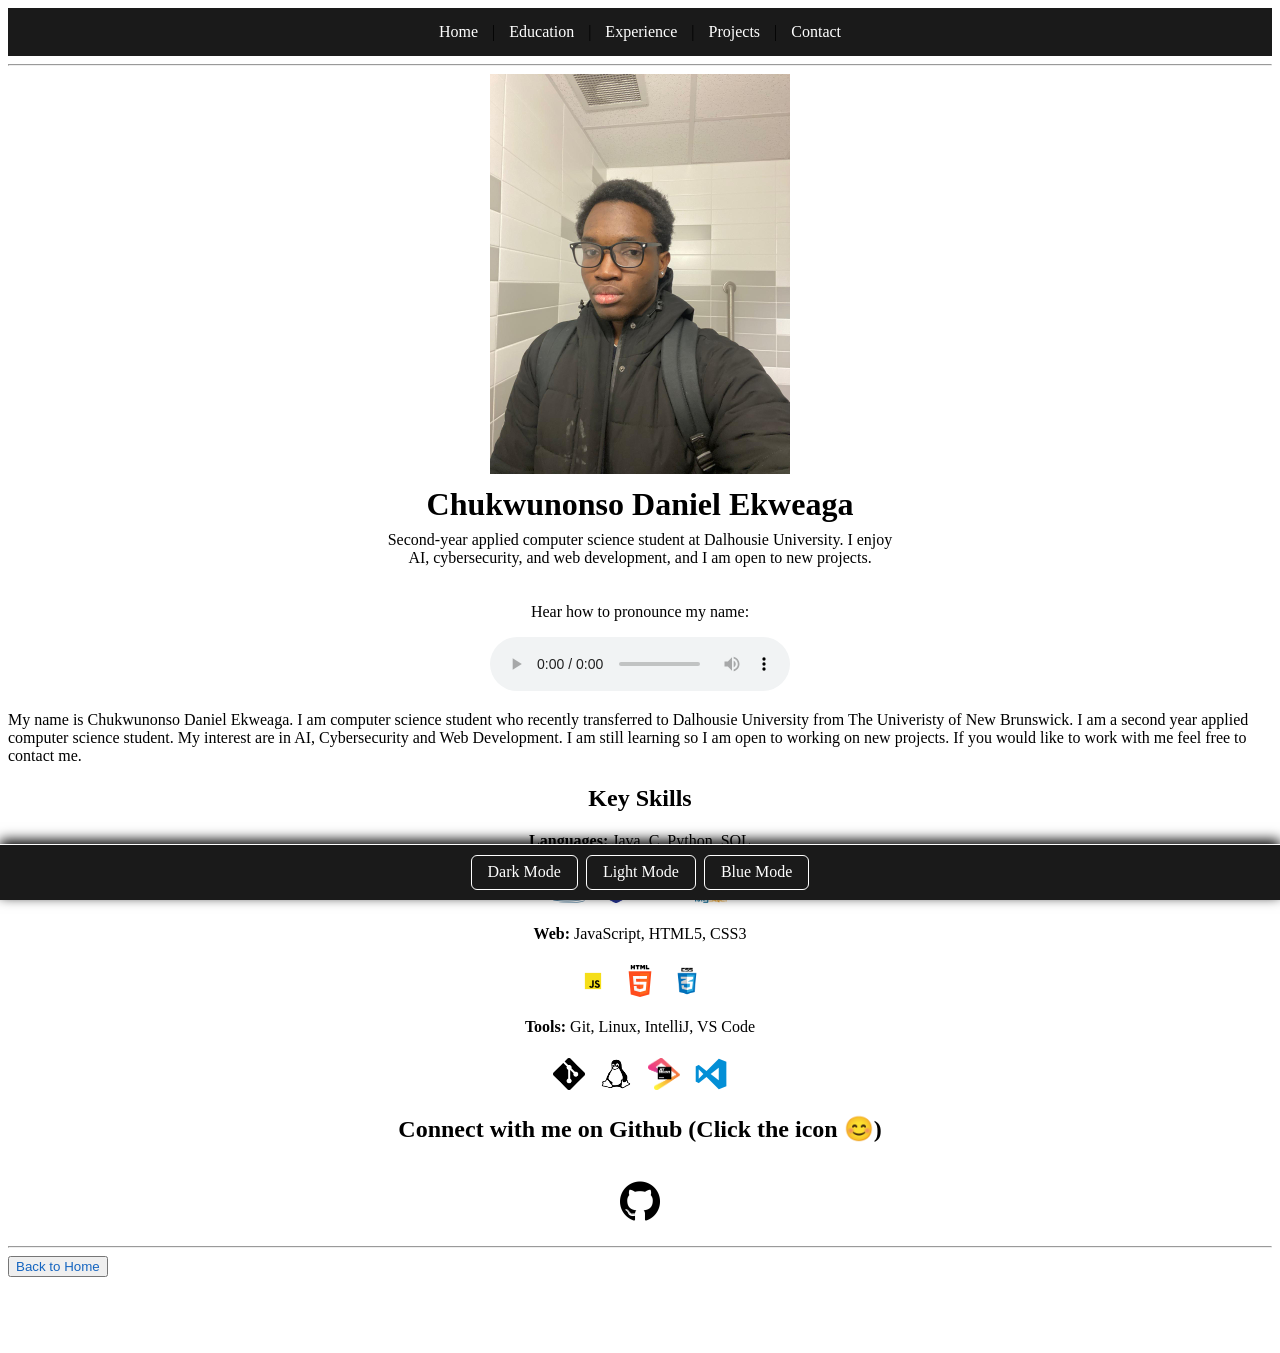
<file: index.html>
<!DOCTYPE html>
<html lang="en">
<head>
    <meta charset="UTF-8">
    <meta name="viewport" content="width=device-width, initial-scale=1.0">
    <title>Home - Chukwunonso Daniel Ekweaga</title>
    <link rel="shortcut icon" type="image/x-icon" href="images/favicon.ico">
    <link rel="stylesheet" href="style.css">
    <script src="script.js"></script>
</head>
<body onload="showWelcome()">
    <div id="navbar"></div>

    <hr>

    <header class="hero">
        <img src="images/icon.jpeg" alt="Profile photo of Chukwunonso Daniel Ekweaga" width="300" height="400" class="center-block" id="profilePic">
        <h1>Chukwunonso Daniel Ekweaga</h1>
        <p class="hero-intro">Second-year applied computer science student at Dalhousie University. I enjoy AI, cybersecurity, and web development, and I am open to new projects.</p>
    </header>

    <p class="center">Hear how to pronounce my name:</p>
    <p class="center">
        <audio src="audio/intro.mp4" controls>
        </audio>
    </p>

    <p>
        My name is Chukwunonso Daniel Ekweaga. I am computer science student who recently transferred to Dalhousie University from The Univeristy of New Brunswick.
        I am a second year applied computer science student. My interest are in AI, Cybersecurity and Web Development. I am still learning so I am open to working on new projects.
        If you would like to work with me feel free to contact me.
    </p>

        <h2 class="center">Key Skills</h2>
    <p class="center"><strong>Languages:</strong> Java, C, Python, SQL</p>
    <p class="center">
        <a href="https://openjdk.org" target="_blank" rel="noopener noreferrer">
            <img src="images/skills/java.png" alt="Java" width="32" height="32">
        </a>
        <a href="https://en.cppreference.com/w/c" target="_blank" rel="noopener noreferrer">
            <img src="images/skills/c.png" alt="C" width="32" height="32">
        </a>
        <a href="https://www.python.org" target="_blank" rel="noopener noreferrer">
            <img src="images/skills/python.png" alt="Python" width="32" height="32">
        </a>
        <a href="https://www.mysql.com/" target="_blank" rel="noopener noreferrer">
            <img src="images/skills/sql.png" alt="SQL" width="32" height="32">
        </a>
    </p>
    <p class="center"><strong>Web:</strong> JavaScript, HTML5, CSS3</p>
    <p class="center">
        <a href="https://developer.mozilla.org/en-US/docs/Web/JavaScript" target="_blank" rel="noopener noreferrer">
            <img src="images/skills/JavaScript.png" alt="JavaScript" width="32" height="32">
        </a>
        <a href="https://developer.mozilla.org/en-US/docs/Web/HTML" target="_blank" rel="noopener noreferrer">
            <img src="images/skills/html.png" alt="HTML5" width="32" height="32">
        </a>
        <a href="https://developer.mozilla.org/en-US/docs/Web/CSS" target="_blank" rel="noopener noreferrer">
            <img src="images/skills/css.png" alt="CSS3" width="32" height="32">
        </a>
    </p>
    <p class="center"><strong>Tools:</strong> Git, Linux, IntelliJ, VS Code</p>
    <p class="center">
        <a href="https://git-scm.com" target="_blank" rel="noopener noreferrer">
            <img src="images/skills/git.png" alt="Git" width="32" height="32">
        </a>
        <a href="https://www.kernel.org" target="_blank" rel="noopener noreferrer">
            <img src="images/skills/linux.png" alt="Linux" width="32" height="32">
        </a>
        <a href="https://www.jetbrains.com/idea" target="_blank" rel="noopener noreferrer">
            <img src="images/skills/jetbrains.png" alt="IntelliJ IDEA" width="32" height="32">
        </a>
        <a href="https://code.visualstudio.com" target="_blank" rel="noopener noreferrer">
            <img src="images/skills/vscode.png" alt="VS Code" width="32" height="32">
        </a>
    </p>

    <div class="center">
        <h2>Connect with me on Github (Click the icon 😊)</h2>
        <a href="https://github.com/danekweaga" target="_blank" rel="noopener noreferrer">
            <img src="images/github.png" alt="Link to GitHub profile" width="64" height="64">
        </a>
    </div>
    <hr>

    <div class="theme-buttons">
        <button onclick="applyTheme('dark')">Dark Mode</button>
        <button onclick="applyTheme('light')">Light Mode</button>
        <button onclick="applyTheme('blue')">Blue Mode</button>
    </div>

    <button><a href="index.html">Back to Home</a></button>
</body>
</html>
</file>
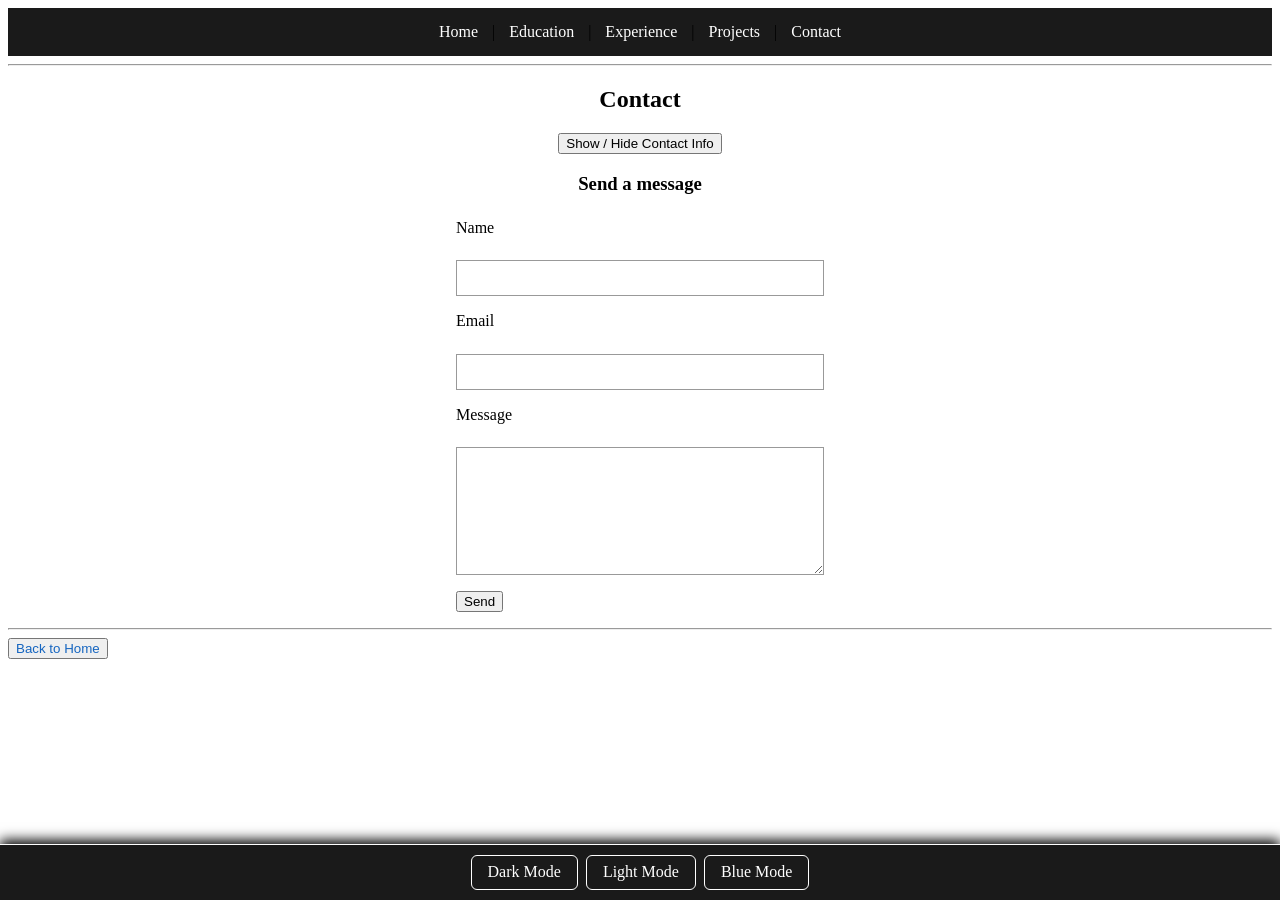
<file: contact.html>
<!DOCTYPE html>
<html lang="en">
<head>
    <meta charset="UTF-8">
    <meta name="viewport" content="width=device-width, initial-scale=1.0">
    <title>Contact - Chukwunonso Daniel Ekweaga</title>
    <link rel="shortcut icon" type="image/x-icon" href="images/favicon.ico">
    <link rel="stylesheet" href="style.css">
    <script src="script.js"></script>
</head>
<body>
    <div id="navbar"></div>

    <hr>
    <div class="center">
        <h2>Contact</h2>
    <button onclick="toggleContact()">Show / Hide Contact Info</button>
    <div id="contactInfo" class="hidden">
        <h3>Connect With Me</h3>
        <p>
            <a href="https://www.linkedin.com/in/chukwunonso-daniel-ekweaga/" target="_blank" rel="noopener noreferrer">LinkedIn</a><br>
            <a href="https://github.com/danekweaga" target="_blank" rel="noopener noreferrer">GitHub</a>
        </p>
        <h3>Email</h3>
        <p>
            <a href="mailto:danielekweaga@gmail.com">danielekweaga@gmail.com</a>
        </p>
    </div>

        <h3>Send a message</h3>
        <form class="contact-form" action="#" method="post">
            <p>
                <label for="contact-name">Name</label><br>
                <input type="text" id="contact-name" name="name" required>
            </p>
            <p>
                <label for="contact-email">Email</label><br>
                <input type="email" id="contact-email" name="email" required>
            </p>
            <p>
                <label for="contact-message">Message</label><br>
                <textarea id="contact-message" name="message" rows="6" cols="40" required></textarea>
            </p>
            <p>
                <button type="submit">Send</button>
            </p>
        </form>
    </div>

    <hr>

    <div class="theme-buttons">
        <button onclick="applyTheme('dark')">Dark Mode</button>
        <button onclick="applyTheme('light')">Light Mode</button>
        <button onclick="applyTheme('blue')">Blue Mode</button>
    </div>

    <button><a href="index.html">Back to Home</a></button>
</body>
</html>
</file>
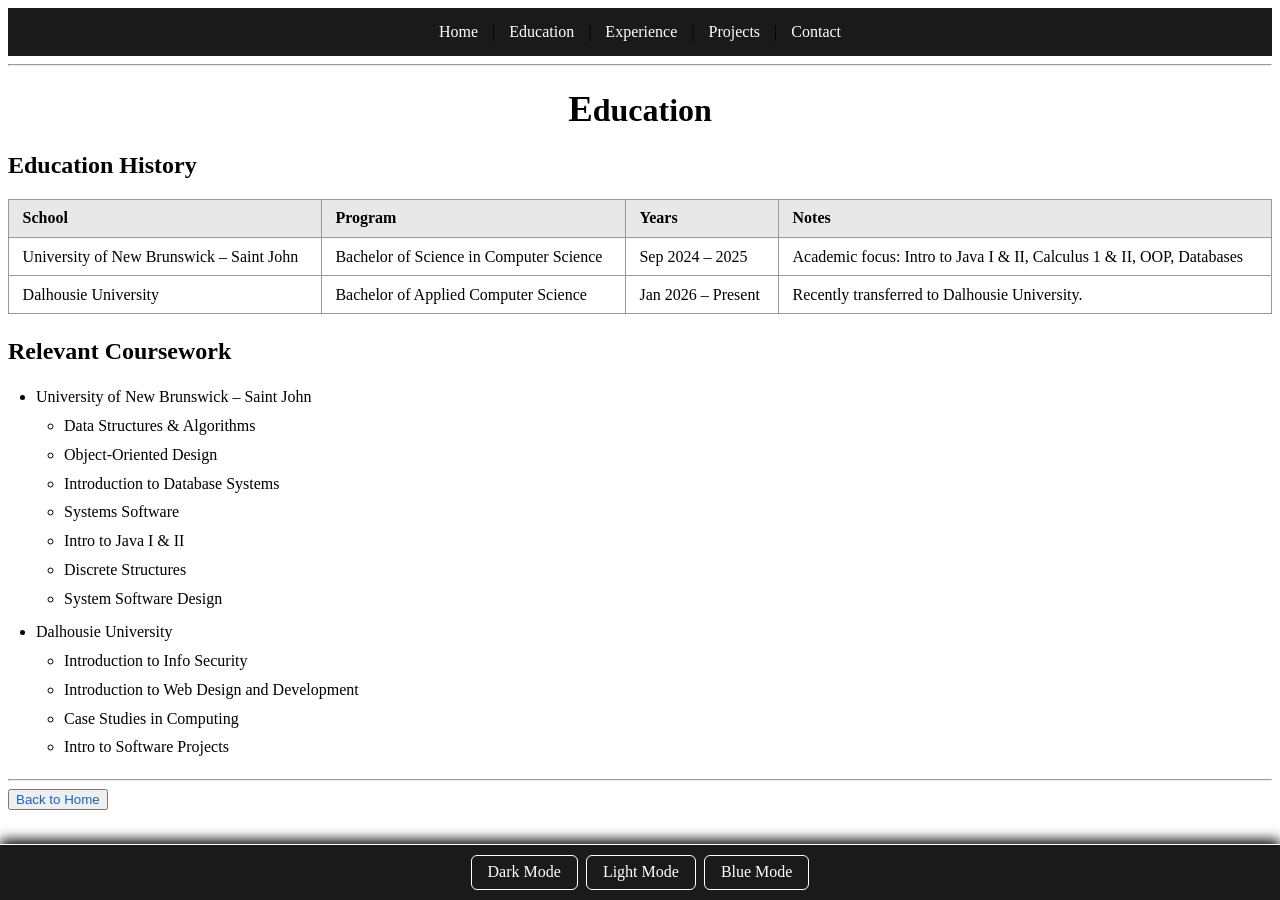
<file: education.html>
<!DOCTYPE html>
<html lang="en">
<head>
    <meta charset="UTF-8">
    <meta name="viewport" content="width=device-width, initial-scale=1.0">
    <title>Education - Chukwunonso Daniel Ekweaga</title>
    <link rel="shortcut icon" type="image/x-icon" href="images/favicon.ico">
    <link rel="stylesheet" href="style.css">
    <script src="script.js"></script>
</head>
<body>
    <div id="navbar"></div>

    <hr>

    <h1 class="center">Education</h1>

    <h2>Education History</h2>
    <table class="education-table">
        <thead>
            <tr>
                <th>School</th>
                <th>Program</th>
                <th>Years</th>
                <th>Notes</th>
            </tr>
        </thead>
        <tbody>
            <tr>
                <td>University of New Brunswick – Saint John</td>
                <td>Bachelor of Science in Computer Science</td>
                <td>Sep 2024 – 2025</td>
                <td>Academic focus: Intro to Java I & II, Calculus 1 & II, OOP, Databases</td>
            </tr>
            <tr>
                <td>Dalhousie University</td>
                <td>Bachelor of Applied Computer Science</td>
                <td>Jan 2026 – Present</td>
                <td>Recently transferred to Dalhousie University.</td>
            </tr>
        </tbody>
    </table>

    <h2>Relevant Coursework</h2>
    <ul>
        <li>University of New Brunswick – Saint John
            <ul>
                <li>Data Structures & Algorithms</li>
                <li>Object-Oriented Design</li>
                <li>Introduction to Database Systems</li>
                <li>Systems Software</li>
                <li>Intro to Java I & II</li>
                <li>Discrete Structures</li>
                <li>System Software Design</li>
            </ul>
        </li>
        <li>Dalhousie University
            <ul>
                <li>Introduction to Info Security</li>
                <li>Introduction to Web Design and Development</li>
                <li>Case Studies in Computing</li>
                <li>Intro to Software Projects</li>
            </ul>
        </li>
    </ul>

     <hr>

    <div class="theme-buttons">
        <button onclick="applyTheme('dark')">Dark Mode</button>
        <button onclick="applyTheme('light')">Light Mode</button>
        <button onclick="applyTheme('blue')">Blue Mode</button>
    </div>

    <button><a href="index.html">Back to Home</a></button>
</body>
</html>
</file>
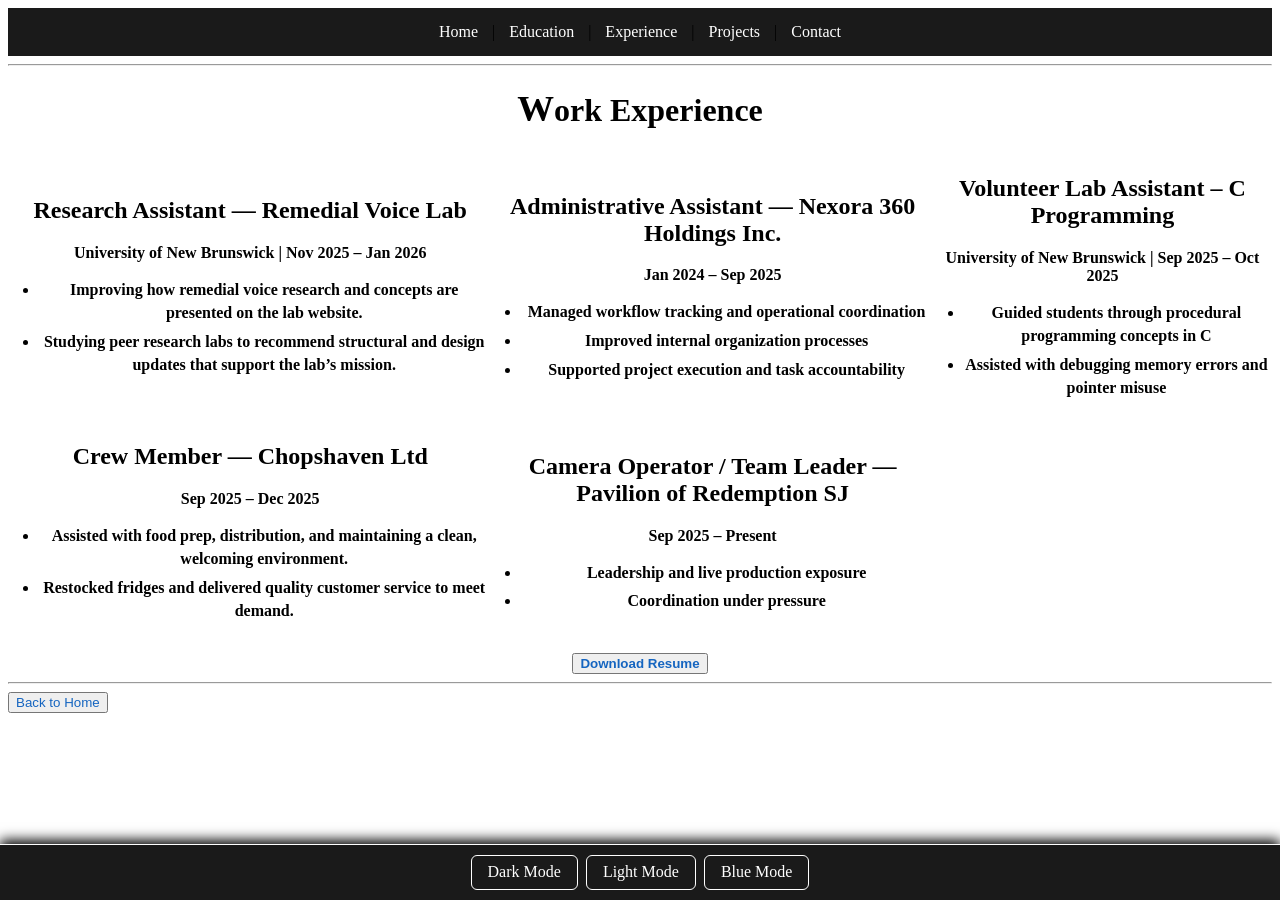
<file: experience.html>
<!DOCTYPE html>
<html lang="en">
<head>
    <meta charset="UTF-8">
    <meta name="viewport" content="width=device-width, initial-scale=1.0">
    <title>Work Experience - Chukwunonso Daniel Ekweaga</title>
    <link rel="shortcut icon" type="image/x-icon" href="images/favicon.ico">
    <link rel="stylesheet" href="style.css">
    <script src="script.js"></script>
</head>
<body>
    <div id="navbar"></div>

    <hr>

    <h1 class="center">Work Experience</h1>
<table>
    <tr>
        <th>
    <h2>Research Assistant — Remedial Voice Lab</h2>
    <p><strong>University of New Brunswick</strong> | Nov 2025 – Jan 2026</p>
    <ul>
        <li>Improving how remedial voice research and concepts are presented on the lab website.</li>
        <li>Studying peer research labs to recommend structural and design updates that support the lab’s mission.</li>
    </ul>
    </th>

    
<th>
    <h2>Administrative Assistant — Nexora 360 Holdings Inc.</h2>
    <p>Jan 2024 – Sep 2025</p>
    <ul>
        <li>Managed workflow tracking and operational coordination</li>
        <li>Improved internal organization processes</li>
        <li>Supported project execution and task accountability</li>
    </ul>
</th>
<th>
    <h2>Volunteer Lab Assistant – C Programming</h2>
    <p><strong>University of New Brunswick</strong> | Sep 2025 – Oct 2025</p>
    <ul>
        <li>Guided students through procedural programming concepts in C</li>
        <li>Assisted with debugging memory errors and pointer misuse</li>
    </ul>
</th>
</tr>
<tr>
    <th>
        <h2>Crew Member — Chopshaven Ltd</h2>
        <p>Sep 2025 – Dec 2025</p>
        <ul>
            <li>Assisted with food prep, distribution, and maintaining a clean, welcoming environment.</li>
            <li>Restocked fridges and delivered quality customer service to meet demand.</li>
        </ul>
    </th>

    <th>
        <h2>Camera Operator / Team Leader — Pavilion of Redemption SJ</h2>
        <p>Sep 2025 – Present</p>
        <ul>
            <li>Leadership and live production exposure</li>
            <li>Coordination under pressure</li>
        </ul>
    </th>
</tr>
</table>
    <button class="center-block"><a href="resume.pdf" download>Download Resume</a></button>
     <hr>

    <div class="theme-buttons">
        <button onclick="applyTheme('dark')">Dark Mode</button>
        <button onclick="applyTheme('light')">Light Mode</button>
        <button onclick="applyTheme('blue')">Blue Mode</button>
    </div>

    <button><a href="index.html">Back to Home</a></button>
</body>
</html>
</file>
<file: style.css>
/* CSS Variables for Theme System */
:root 
{
    --bg-color: #ffffff;
    --text-color: #222222;
    --navbar-bg: #1a1a1a;
    --navbar-text: #ffffff;
    --table-header-bg: #e8e8e8;
    --link-color: #1565c0;
    --link-hover: #0d47a1;
}

/* UNIVERSAL selector (*) — box model for all elements */
*,
*::before,
*::after {
    box-sizing: border-box;
}

/* Main content links: no underline, color changes on hover */
a {
    color: var(--link-color);
    text-decoration: none;
}

a:hover {
    color: var(--link-hover);
}

/* Space for fixed theme bar at bottom */
body {
    padding-bottom: 4.25rem;
}

/* Centers text content horizontally */
.center 
{
    text-align: center;
}

/* Displays element as a block and centers it horizontally on the page */
.center-block 
{
    display: block;
    margin: 0.5rem auto;
}

/* Images: spacing without a box border (borders looked like extra lines) */
img {
    margin: 0.35rem;
    padding: 0;
    border: none;
    box-sizing: content-box;
    vertical-align: middle;
}

/* Lists: clearer spacing and indentation (site-wide) */
ul, ol {
    margin: 0.5rem 0 1.25rem;
    padding-left: 1.75rem;
}

li {
    margin: 0.35rem 0;
    line-height: 1.45;
}

ul ul,
ol ol,
ul ol,
ol ul {
    margin: 0.35rem 0 0.65rem;
}

/* Home page hero: heading, short line, and photo — minimal spacing only */
.hero {
    text-align: center;
    padding: 0 1rem 1.25rem;
}

.hero h1 {
    margin: 0.75rem 0 0.5rem;
}

.hero-intro {
    margin: 0 auto;
    max-width: 32rem;
}

/* Education page table: borders, spacing, readable cells */
.education-table {
    width: 100%;
    max-width: 56rem;
    margin: 0.75rem auto 1.5rem;
    border-collapse: collapse;
    border: 1px solid #999;
}

.education-table th,
.education-table td {
    border: 1px solid #999;
    padding: 0.6rem 0.85rem;
    text-align: left;
    vertical-align: top;
}

.education-table thead th {
    background-color: var(--table-header-bg);
}

/* Styles the navigation bar with background and centered text */
.navbar 
{
    background-color: var(--navbar-bg);
    padding: 15px;
    text-align: center; 
}

/* CHILD combinator (>) — direct <a> children of .navbar only */
.navbar > a 
{
    color: var(--navbar-text);
    margin: 0 10px;
    text-decoration: none;
}

.navbar > a:hover {
    color: var(--navbar-text);
    opacity: 0.85;
}

/* Hides elements by setting display to none */
.hidden 
{
    display: none;
}

/* Theme switcher: fixed strip at the bottom of the viewport */
.theme-buttons {
    position: fixed;
    bottom: 0;
    left: 0;
    right: 0;
    z-index: 100;
    display: flex;
    justify-content: center;
    flex-wrap: wrap;
    gap: 0.5rem;
    padding: 0.65rem 1rem;
    background-color: var(--navbar-bg);
    border-top: 1px solid white;
    box-shadow: 0 -4px 12px black;
}

.theme-buttons button {
    padding: 0.45rem 1rem;
    border: 1px solid var(--navbar-text);
    border-radius: 6px;
    background-color: transparent;
    color: var(--navbar-text);
    font: inherit;
    cursor: pointer;
}

.theme-buttons button:hover {
    background-color: rgba(255, 255, 255, 0.12);
}

.theme-buttons button:active {
    opacity: 0.9;
}

/* Contact form: spacing, borders, readable layout */
.contact-form {
    max-width: 24rem;
    margin: 1.5rem auto 0;
    padding: 0 0.5rem;
    text-align: left;
}

.contact-form p {
    margin: 0 0 1rem;
}

.contact-form label {
    display: block;
    margin-bottom: 0.35rem;
}

.contact-form input,
.contact-form textarea {
    width: 100%;
    box-sizing: border-box;
    padding: 0.5rem 0.65rem;
    border: 1px solid #999;
    font: inherit;
    color: var(--text-color);
    background-color: var(--bg-color);
}

.contact-form textarea {
    min-height: 8rem;
    vertical-align: top;
    resize: vertical;
}

/* Show a clear ring when a field has keyboard or click focus (Tab navigation, accessibility) */
.contact-form input:focus,
.contact-form textarea:focus {
    outline: 2px solid var(--text-color);
    outline-offset: 2px;
}

/* ADJACENT sibling (+) — first <p> directly after a centered <h2> */
h2.center + p {
    margin-top: 0.15rem;
}

/* GENERAL sibling (~) — tables after the page <h1> */
h1.center ~ table {
    width: 100%;
    max-width: 100%;
}

/* ATTRIBUTE — external text links only (not icon links, avoids a line under images) */
a[target="_blank"]:not(:has(img)) {
    border-bottom: 1px dotted var(--link-color);
}

/* ATTRIBUTE — download links */
a[download] {
    font-weight: 600;
}

/* PSEUDO-ELEMENT — first letter of main page titles */
h1.center::first-letter {
    font-size: 1.15em;
}

/* PSEUDO-ELEMENT — selected text */
::selection {
    background-color: rgba(21, 101, 192, 0.28);
    color: var(--text-color);
}

/* Responsive: stack table columns; scale media */
@media (max-width: 900px) {

    table,
    thead,
    tbody,
    tr,
    th,
    td {
        display: block;
        width: 100%;
    }

    tr {
        margin-bottom: 1rem;
    }

    iframe,
    video {
        max-width: 100%;
        height: auto;
        aspect-ratio: 16 / 9;
    }
}

@media (max-width: 600px) {

    body {
        padding-left: 0.75rem;
        padding-right: 0.75rem;
    }

    .navbar {
        padding: 12px 8px;
        line-height: 1.7;
    }

    .hero img,
    img.center-block {
        max-width: 100%;
        height: auto;
    }
}
</file>
